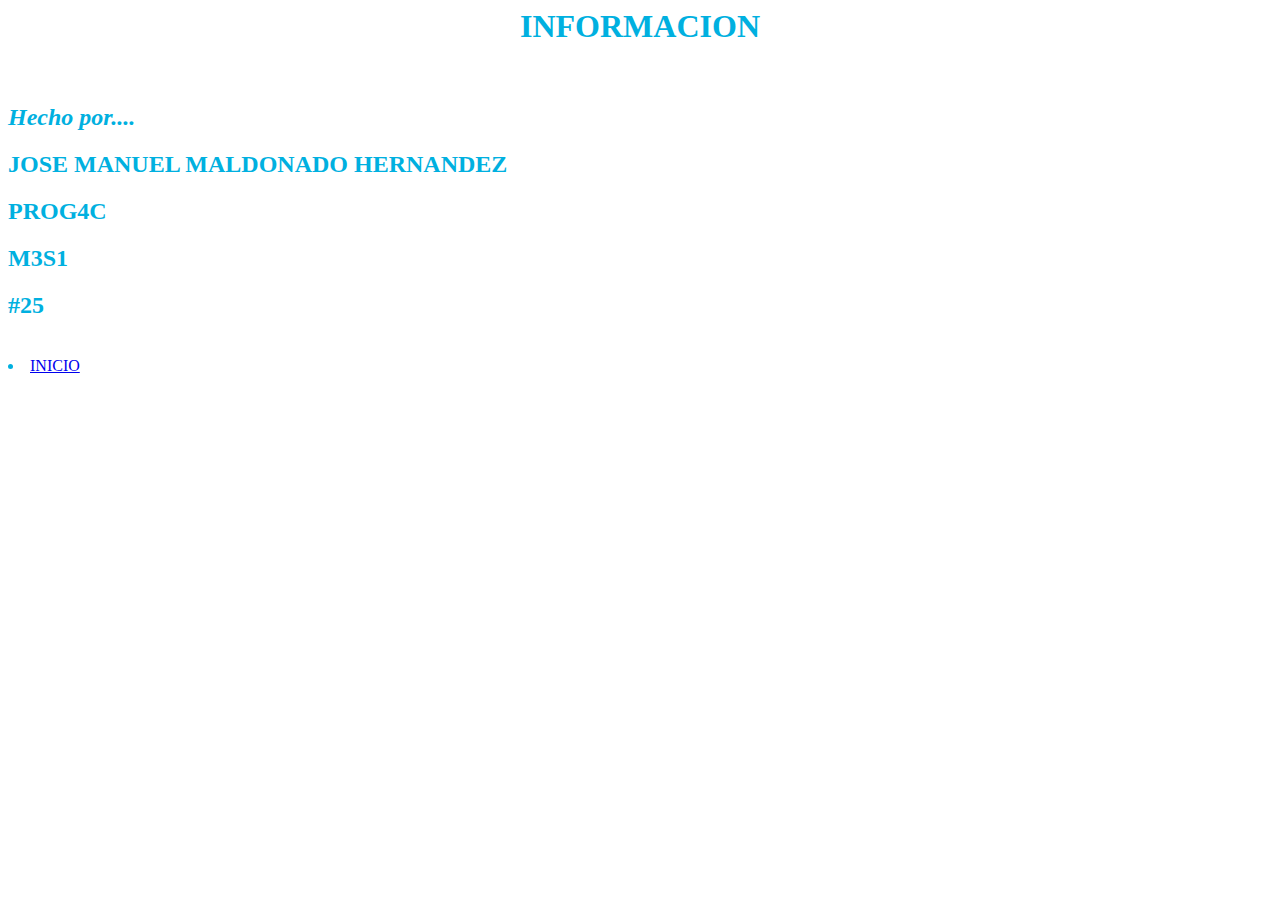
<file: Index (3).html>
<html>
    <head>
        <meta charset="utf-8"/>
        <title>INFORMACION</title>
        <link rel="icon" href="PRAC/METRO.png"/>
        <body bgcolor="#ffffff" text="sky blue" vlink="blue"></body>
    </head>
    <body>
        <center>
            <h1>INFORMACION</h1> 
        </center>
        <br>
        <i><h2>Hecho por....</h2></i>
        <h2>JOSE MANUEL MALDONADO HERNANDEZ</h2>
        <h2>PROG4C</h2>
        <h2>M3S1</h2>
        <h2>#25</h2>
        </br>
        <li><a href="index (5).html">INICIO</a></li>

        
    </body>
</html>
</file>
